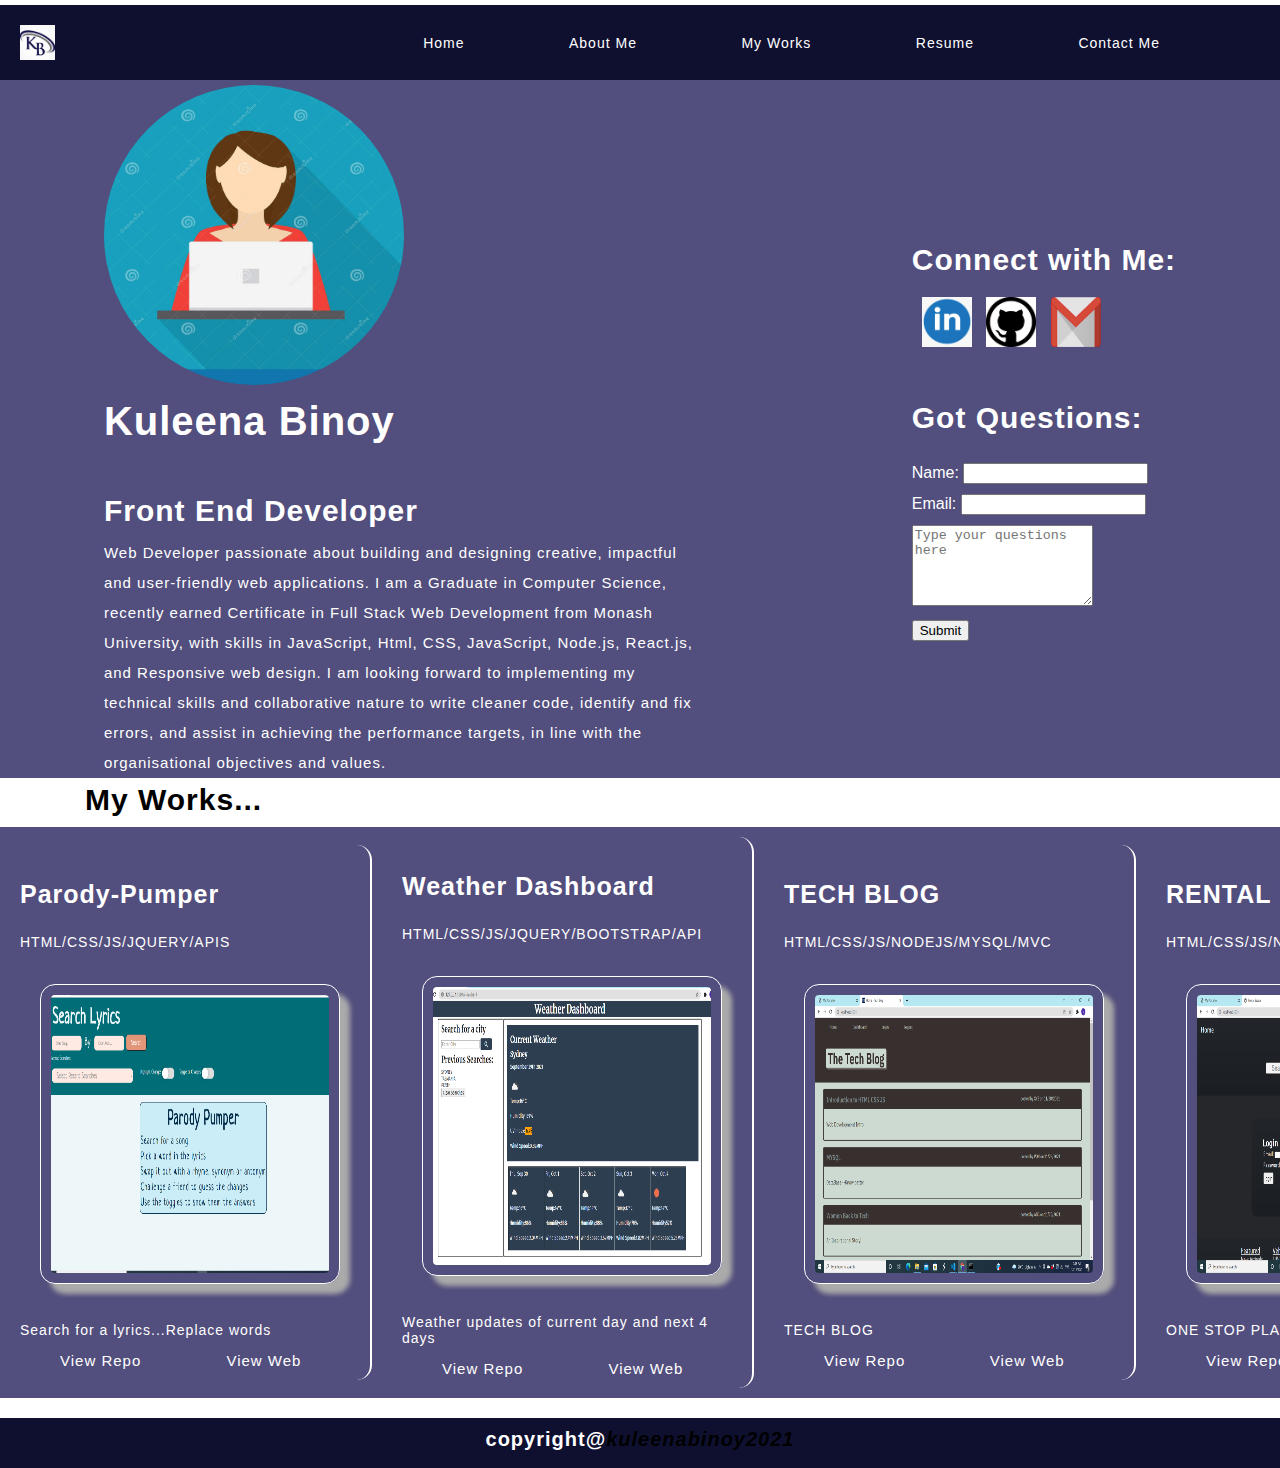
<file: index.html>
<!DOCTYPE html>
<html lang="en">
    <head>
        <meta charset="UTF-8" />
        <meta http-equiv="X-UA-Compatible" content="IE=edge" />
        <meta name="viewport" content="width=device-width, initial-scale=1.0" />
        <title>My Portfolio</title>
        <link rel="stylesheet" href="./assets/css/style.css" />
    </head>
    <body>
        <header id="header">
            <div class="container">
                <img id="logo" src="assets/images/image3.jpg" alt="KBlogo" />
                <nav>
                    <a href="#header">Home</a>
                    <a href="#intro-container">About Me</a>
                    <a href="#work-container">My Works</a>
                    <a href=".\resume.html">Resume</a>
                    <a href="#intro-container">Contact Me</a>
                </nav>
            </div>
        </header>

        <main>
            <div id="intro-container">
                <div class="container">
                    <div class="left-section">
                        <img id="myimage" src="./assets/images/imageme.jpg" alt="Kuleenaimage" />
                        <h1>Kuleena Binoy</h1>
                        <h2>Front End Developer</h2>
                        <p>
                            Web Developer passionate about building and designing creative, impactful and user-friendly web
                            applications. I am a Graduate in Computer Science, recently earned Certificate in Full Stack Web
                            Development from Monash University, with skills in JavaScript, Html, CSS, JavaScript, Node.js,
                            React.js, and Responsive web design. I am looking forward to implementing my technical skills
                            and collaborative nature to write cleaner code, identify and fix errors, and assist in achieving
                            the performance targets, in line with the organisational objectives and values.
                        </p>
                    </div>
                    <div class="right-section">
                        <h1>Connect with Me:</h1>

                        <a href="https://www.linkedin.com/in/kuleenabinoy/"
                            ><img class="logo-image" src="./assets/images/linkedIn.png" alt="linkedInicon"
                        /></a>

                        <a href="https://github.com/">
                            <img class="logo-image" src="./assets/images/download.png" alt="GitHubIcon"
                        /></a>

                        <a href="mailto:annachandy123@gmail.com"
                            ><img class="logo-image" src="./assets/images/gmail.png" alt="Gmailicon"
                        /></a>
                        <h1>Got Questions:</h1>
                        <br />
                        <forms id="form1">
                            <div class="name">
                                <label>Name:</label>
                                <input type="text" id="name1" />
                            </div>
                            <div class="email">
                                <label>Email:</label>
                                <input type="email" id="email1" />
                            </div>
                            <div class="question">
                                <textarea
                                    name="question"
                                    rows="5"
                                    cols="20"
                                    placeholder="Type your questions here"
                                ></textarea>
                            </div>
                            <div class="submit">
                                <button id="submit1">Submit</button>
                            </div>
                        </forms>
                    </div>
                </div>
            </div>
            <h2 id="myworks">My Works...</h2>

            <div id="work-container">
                <div class="container">
                    <div class="project">
                        <h3>Parody-Pumper</h3>
                        <p>HTML/CSS/JS/JQUERY/APIS</p>
                        <div class="image-container">
                            <img id="image-class1" src="./assets/images/project1.jpg" alt="project1pic" />
                        </div>
                        <p>Search for a lyrics...Replace words</p>
                        <a class="repo" href=" https://github.com/Kuleenabinoy/parody-pumper"> View Repo </a>

                        <a class="web" href="https://kuleenabinoy.github.io/parody-pumper/"> View Web</a>
                    </div>
                    <div class="project">
                        <h3>Weather Dashboard</h3>
                        <p>HTML/CSS/JS/JQUERY/BOOTSTRAP/API</p>
                        <div class="image-container">
                            <img id="image-class2" src="./assets/images/weather.png" alt="weatherpic" />
                        </div>
                        <p>Weather updates of current day and next 4 days</p>
                        <a class="repo" href="https://github.com/Kuleenabinoy/weatherDashboard"> View Repo </a>

                        <a class="web" href="https://kuleenabinoy.github.io/weatherDashboard/"> View Web</a>
                    </div>
                    <div class="project">
                        <h3>TECH BLOG</h3>
                        <p>HTML/CSS/JS/NODEJS/MYSQL/MVC</p>
                        <div class="image-container">
                            <img id="image-class3" src="./assets/images/techblog.png" alt="techbolgpic" />
                        </div>
                        <p>TECH BLOG</p>
                        <a class="repo" href="https://github.com/Kuleenabinoy/Tech-Blog">View Repo</a>
                        <a class="web" href="https://techbloghw01.herokuapp.com/">View Web</a>
                    </div>
                    <div class="project">
                        <h3>RENTAL BAZAAR</h3>
                        <p>HTML/CSS/JS/NODE JS/MYSQL/MVC</p>
                        <div class="image-container">
                            <img id="image-class4" src="./assets/images/rentalbazar.png " alt="rentalbazar" />
                        </div>
                        <p>ONE STOP PLACE FOR RENTING</p>
                        <a class="repo" href="https://github.com/Kuleenabinoy/RentalBazaar">View Repo</a>
                        <a class="web" href="https://rentalbazaar.herokuapp.com/">View Web</a>
                    </div>
                </div>
            </div>
        </main>
        <footer>
            <h3>copyright@<span>kuleenabinoy2021</span></h3>
        </footer>
    </body>
</html>
</file>
<file: assets/css/style.css>
/* variable declaration*/
:root {
    --fontColour: #ffffff;
    --headerFooter: #0f1030;
    --containerColour: #524e7d;
    --fontFamily: "Segoe UI", Tahoma, Geneva, Verdana, sans-serif;
}

* {
    box-sizing: border-box;
}

body {
    margin: 0;
    padding: 0;
    font-family: Arial, Helvetica, sans-serif;
    color: var(--fontColour);
    /*background: var(--containerColour)*/
}
/* Header Section*/
#logo {
    width: 35px;
    height: 35px;
}
header .container {
    width: 100%;
    background-color: var(--headerFooter);
    padding: 20px;
    display: flex;
    justify-content: space-between;
    position: absolute;
    top: 0;
}

header a {
    text-decoration: none;
    margin-right: 100px;
    color: var(--fontColour);
    font-size: 14px;
    letter-spacing: 1px;
    font-family: var(--fontFamily);
    cursor: pointer;
}
/* Hover properties added to links in header  */

header a:hover {
    color: blue;
    text-decoration: underline;
}

/* End of Header section*/

/* Main Section*/
main {
    margin-top: 10px;
}
#intro-container {
    margin-top: 50px;
    width: 100%;
    background-color: var(--containerColour);
    display: flex;
}
#intro-container .container {
    display: flex;
    justify-content: space-around;
    align-items: center;
    width: 100%;
}
/*Left part of intro container*/
#myimage {
    width: 300px;
    height: 300px;
    border-radius: 50%;
    margin-top: 30px;
}
.left-section {
    width: 600px;
    align-items: center;
}
.left-section h1 {
    margin: 0;
    margin-top: 10px;
    font-size: 40px;
    letter-spacing: 1px;
}
.leftsection h2 {
    margin: 0;
    font-size: 30px;
    letter-spacing: 1px;
}
.left-section p {
    margin: 0;
    margin-top: 10px;
    font-size: 15px;
    letter-spacing: 1px;
    line-height: 30px;
}
/* form */
input[type="text"]:focus {
    background-color: lightblue;
    border: 3px solid blue;
}
input[type="email"]:focus {
    background-color: lightblue;
    border: 3px solid blue;
}
textarea:focus {
    background-color: lightblue;
    border: 3px solid blue;
}
.name,
.email,
.question,
.submit {
    margin-top: 10px;
}
#submit1:focus {
    background-color: blue;
    box-shadow: 10px auto gray;
}
/* End of form*/

/* End of left part*/

/*Right part of introduction*/

.logo-image {
    margin-top: 20px;
    margin-left: 10px;
    width: 50px;
    height: 50px;
    cursor: pointer;
}

.right-section {
    margin: 0;
    align-self: center;
}
.right-section h1,
h2 {
    margin: 0;
    margin-top: 50px;
    font-size: 30px;
    letter-spacing: 1px;
} /* End of introduction part*/

/*Image container which holds images for MYWorks*/

.container {
    display: flex;
    margin-top: 5px;
    background-color: var(--containerColour);
    /*justify-content: space-evenly;*/
    align-items: center;
}
#myworks {
    margin: 0 0px;

    color: black;
}

#work-container .container {
    display: flex;
    justify-content: space-around;
    align-items: center;
    width: 100%;
}
#image-class1,
#image-class2,
#image-class3,
#image-class4 {
    margin: 20px 20px;
    width: 300px;
    height: 300px;
    border-style: solid;
    border-radius: 15px;
    border-width: 1px;
    padding: 10px;
    box-shadow: 10px 10px 5px #aaaaaa;
}
/* hover properties added to images*/
#image-class1:hover {
    transform: rotate(8deg);
    cursor: pointer;
}
#image-class2:hover {
    transition: all 2s linear;
    transform: rotateY(360deg);
    cursor: pointer;
}
#image-class3:hover {
    transform: scale(1.5);
    cursor: pointer;
}
#image-class4:hover {
    transition: all 2s linear;
    transform: rotateY(180deg);
    cursor: pointer;
}

/* Main end*/

/*Footer*/
footer {
    margin-top: 3px;
    width: 100%;
    background-color: var(--headerFooter);
    padding: 10px auto;
    height: 50px;
}
footer {
    background-color: var(--headerFooter);
}
footer h3 {
    padding-top: 10px;
    font-size: 20px;
    text-align: center;
    font-family: var(--fontFamily);
}
footer span {
    font-style: italic;
    color: black;
}
/* media quaries added to make as responsive website*/

@media screen and (max-width: 992px) {
    .container .right-section {
        width: 40%;
        flex: 0 0 33%;
    }
    .container .left-section {
        width: 60%;
        flex: 0 0 33%;
    }

    #work-container .container {
        flex: 0 0 50%;
        flex-direction: column;
    }
}

@media screen and (max-width: 768px) {
    #header {
        flex-direction: column;
    }
    .container {
        flex-direction: column;
        width: 40%;
    }
    #intro-container .container {
        margin-top: 50px;
    }
    #myimage {
        width: 50%;
    }

    .footer {
        width: 40%;
    }
}
.project {
    margin: 10px;
    /* display: flex; */
    border-right: 2px solid white;

    flex-direction: column;

    border-radius: 15px;

    padding: 10px;
}
.repo,
.web {
    color: #ffffff;
    justify-content: space-evenly;
    cursor: pointer;
    margin: 40px;
    text-decoration: none;
    color: var(--fontColour);
    font-size: 15px;
    letter-spacing: 1px;
    font-family: var(--fontFamily);
}
#myworks {
    padding: 5px;
    margin-left: 80px;
}
.repo:hover {
    color: #0f1030;
    text-decoration: underline;
}

.web:hover {
    color: #0f1030;
    text-decoration: underline;
}
p {
    color: var(--fontColour);
    font-size: 14px;
    letter-spacing: 1px;
    font-family: var(--fontFamily);
}

h3 {
    color: var(--fontColour);
    font-size: 25px;
    letter-spacing: 1px;
    font-family: var(--fontFamily);
}
</file>
